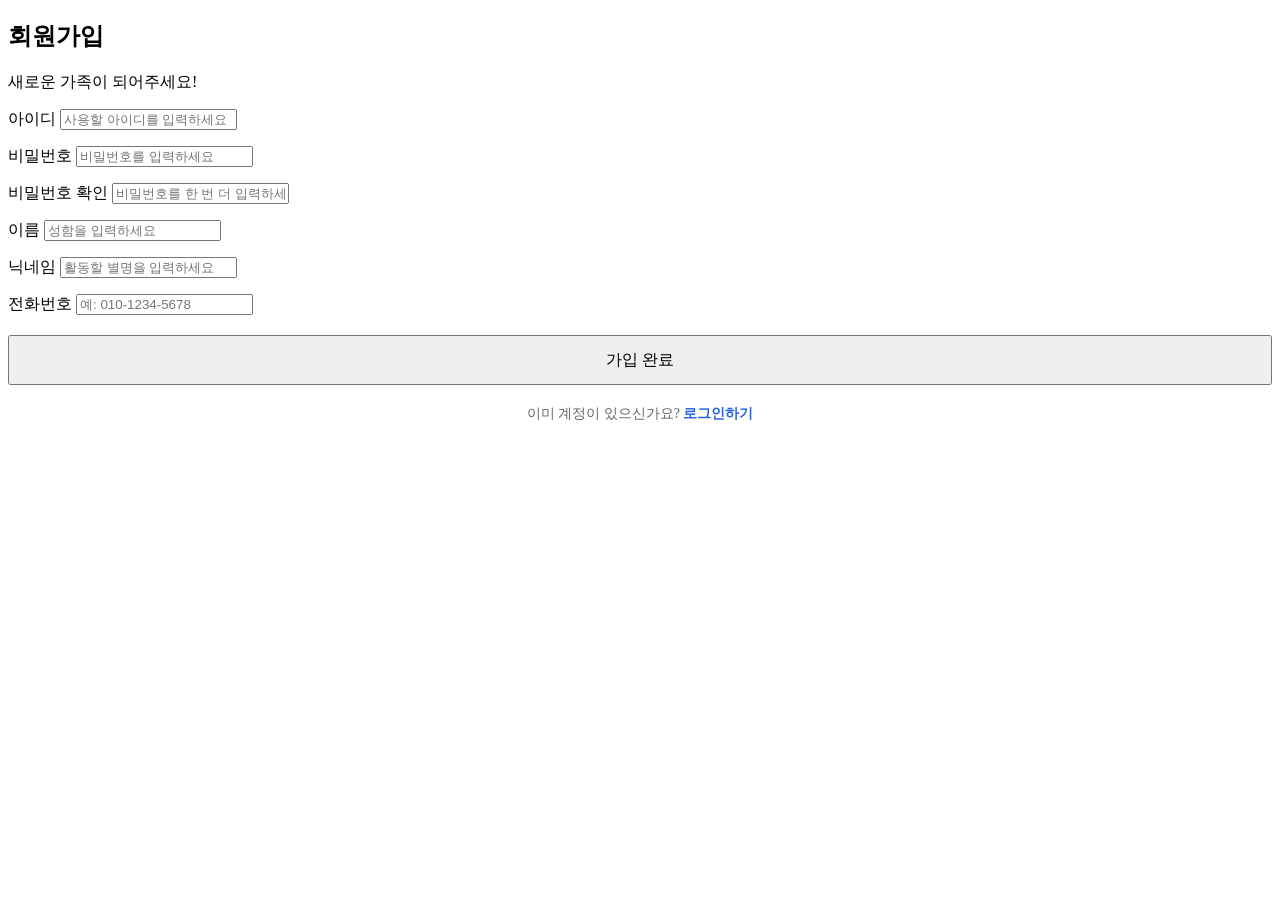
<file: usedtrade/src/main/resources/templates/users/join.html>
<!doctype html>
<html
  lang="ko"
  xmlns:th="http://www.thymeleaf.org"
  th:replace="~{layout :: layout(~{::content}, ~{::pageScripts})}"
>
  <th:block th:fragment="content">
    <div class="app">
      <div class="wrap">
        <section class="auth-box">
          <div class="auth-header">
            <h2>회원가입</h2>
            <p class="subtitle">새로운 가족이 되어주세요!</p>
          </div>

          <form
            id="joinForm"
            th:action="@{/users/join}"
            th:object="${userJoinForm}"
            method="POST"
            class="product-form"
          >
            <!-- 전체 에러 메시지 -->
            <div th:if="${#fields.hasGlobalErrors()}" class="error-box">
              <p th:each="err : ${#fields.globalErrors()}" th:text="${err}"></p>
            </div>

            <label class="row">
              <span>아이디</span>
              <input
                type="text"
                name="loginId"
                th:field="*{loginId}"
                placeholder="사용할 아이디를 입력하세요"
              />
              <p
                class="field-error"
                th:if="${#fields.hasErrors('loginId')}"
                th:errors="*{loginId}"
              ></p>
            </label>

            <!-- 비밀번호 -->
            <label class="row">
              <span>비밀번호</span>
              <input
                type="password"
                th:field="*{password}"
                id="userPassword"
                name="password"
                placeholder="비밀번호를 입력하세요"
              />
              <p
                class="field-error"
                th:if="${#fields.hasErrors('password')}"
                th:errors="*{password}"
              ></p>
            </label>

            <!-- 비밀번호 확인 -->
            <label class="row">
              <span>비밀번호 확인</span>
              <input
                type="password"
                th:field="*{passwordConfirm}"
                id="passwordConfirm"
                placeholder="비밀번호를 한 번 더 입력하세요"
              />
              <p
                class="field-error"
                th:if="${#fields.hasErrors('passwordConfirm')}"
                th:errors="*{passwordConfirm}"
              ></p>
            </label>

            <!-- 이름 -->
            <label class="row">
              <span>이름</span>
              <input
                type="text"
                th:field="*{userName}"
                name="userName"
                placeholder="성함을 입력하세요"
              />
              <p
                class="field-error"
                th:if="${#fields.hasErrors('userName')}"
                th:errors="*{userName}"
              ></p>
            </label>

            <!-- 닉네임 -->
            <label class="row">
              <span>닉네임</span>
              <input
                type="text"
                th:field="*{nickname}"
                name="nickname"
                placeholder="활동할 별명을 입력하세요"
              />
              <p
                class="field-error"
                th:if="${#fields.hasErrors('nickname')}"
                th:errors="*{nickname}"
              ></p>
            </label>

            <!-- 전화번호 -->
            <label class="row">
              <span>전화번호</span>
              <input
                type="tel"
                th:field="*{phone}"
                name="phone"
                placeholder="예: 010-1234-5678"
              />
              <p
                class="field-error"
                th:if="${#fields.hasErrors('phone')}"
                th:errors="*{phone}"
              ></p>
            </label>

            <div class="button-group" style="margin-top: 20px">
              <button
                type="submit"
                class="search-button"
                style="
                  width: 100%;
                  height: 50px;
                  font-size: 16px;
                  display: flex;
                  align-items: center;
                  justify-content: center;
                  padding: 0;
                  line-height: 1;
                "
              >
                가입 완료
              </button>
            </div>
            <p
              style="
                text-align: center;
                margin-top: 20px;
                color: #666;
                font-size: 14px;
              "
            >
              이미 계정이 있으신가요?
              <a
                th:href="@{/users/login}"
                style="color: #2563eb; font-weight: 700"
                >로그인하기</a
              >
            </p>
          </form>
        </section>
      </div>
    </div>
  </th:block>

  <th:block th:fragment="pageScripts">
    <script>
      // 간단한 비밀번호 일치 확인 스크립트
      document
        .getElementById("joinForm")
        .addEventListener("submit", function (e) {
          const password = document.getElementById("userPassword").value;
          const confirm = document.getElementById("passwordConfirm").value;

          if (password !== confirm) {
            e.preventDefault();
            alert("비밀번호가 서로 일치하지 않습니다. 다시 확인해주세요.");
          }
        });
    </script>
  </th:block>
</html>
<!-- 주석 -->
<!-- 주석 -->
</file>
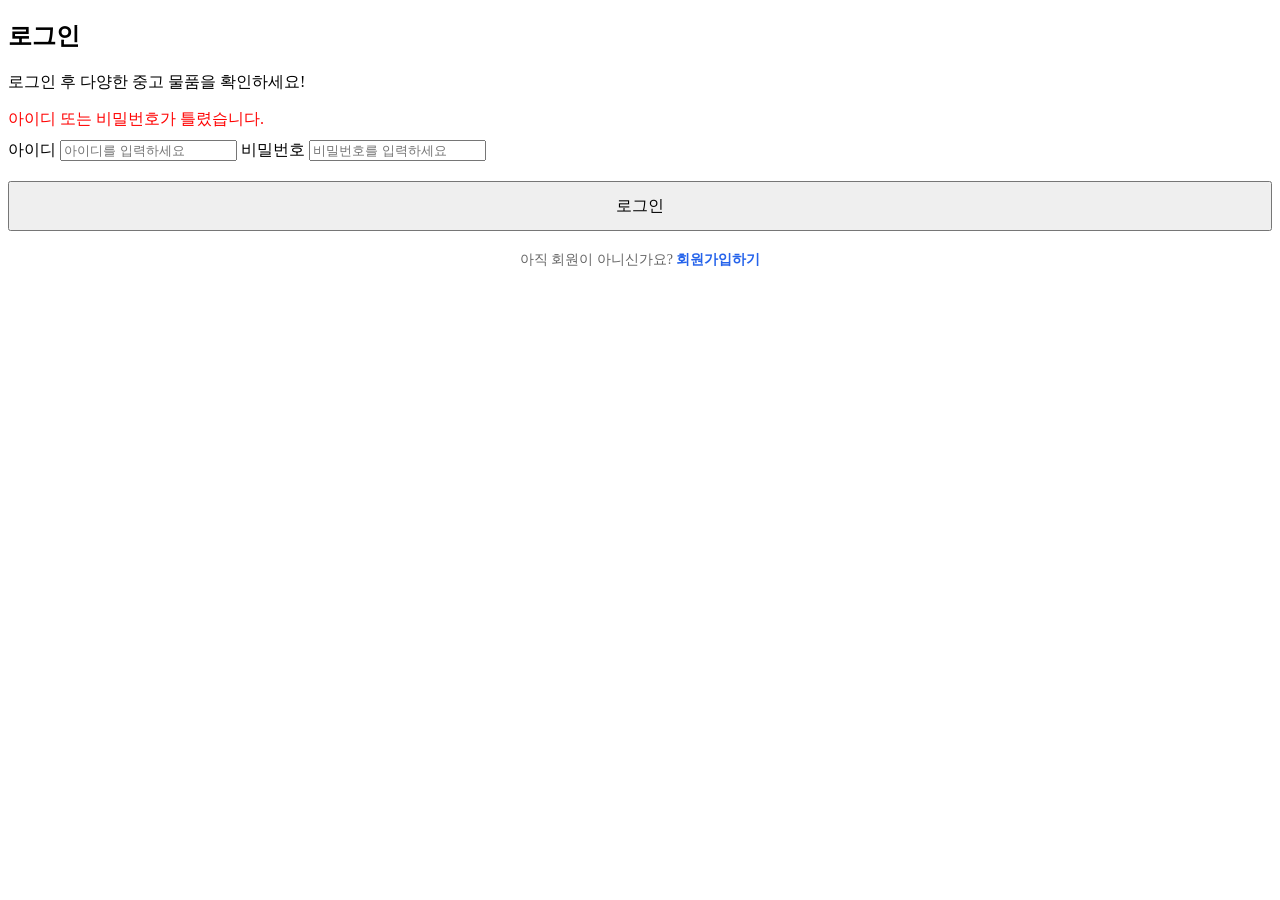
<file: usedtrade/src/main/resources/templates/users/login.html>
<!doctype html>
<html
  lang="ko"
  xmlns:th="http://www.thymeleaf.org"
  th:replace="~{layout :: layout(~{::content}, ~{::pageScripts})}"
>
  <th:block th:fragment="content">
    <div class="app">
      <div class="wrap">
        <!-- 로그인 박스 -->
        <section class="auth-box">
          <div class="auth-header">
            <h2>로그인</h2>
            <p class="subtitle">로그인 후 다양한 중고 물품을 확인하세요!</p>
          </div>

          <form th:action="@{/users/login}" method="post" class="product-form">
            <!--  로그인 실패 메시지 -->
            <div th:if="${param.error}" style="color: red; margin-bottom: 10px">
              아이디 또는 비밀번호가 틀렸습니다.
            </div>

            <!-- 아이디 -->
            <label class="row">
              <span>아이디</span>
              <input
                type="text"
                name="username"
                placeholder="아이디를 입력하세요"
                autocomplete="username"
                required
              />
            </label>

            <!-- 비밀번호 -->
            <label class="row">
              <span>비밀번호</span>
              <input
                type="password"
                name="password"
                placeholder="비밀번호를 입력하세요"
                autocomplete="current-password"
                required
              />
            </label>

            <!-- 로그인 버튼 -->
            <div class="button-group" style="margin-top: 20px">
              <button
                type="submit"
                class="search-button"
                style="
                  width: 100%;
                  height: 50px;
                  font-size: 16px;
                  display: flex;
                  align-items: center;
                  justify-content: center;
                  padding: 0;
                  line-height: 1;
                "
              >
                로그인
              </button>
            </div>

            <!-- 회원가입 이동 -->
            <p
              style="
                text-align: center;
                margin-top: 20px;
                color: #666;
                font-size: 14px;
              "
            >
              아직 회원이 아니신가요?
              <a
                th:href="@{/users/join}"
                style="color: #2563eb; font-weight: 700"
              >
                회원가입하기
              </a>
            </p>
          </form>
        </section>
      </div>
    </div>
  </th:block>

  <th:block th:fragment="pageScripts"> </th:block>
</html>
</file>
